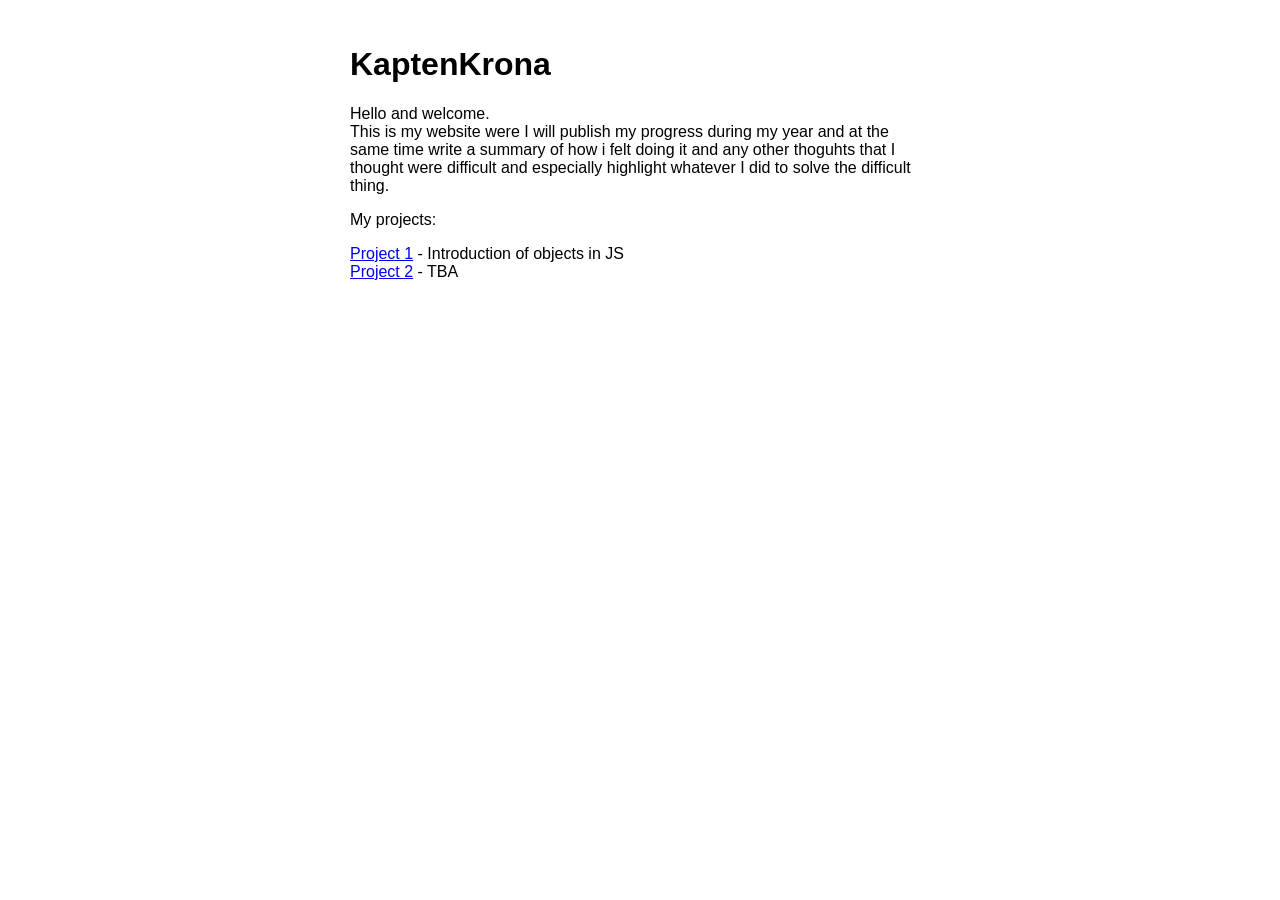
<file: index.html>
<!DOCTYPE html>
<html>
    <head>
        <title>Kaptenkrona</title>

        <link href="styles/main.css" rel="stylesheet" />

        <meta charset="UTF-8">
        <meta name="viewport" content="width=device-width", initial-scale="1.0">
    </head>
    <body>
        <h1>KaptenKrona</h1>
        <p>
            Hello and welcome.<br>
            This is my website were I will 
            publish my progress during my year
            and at the same time write a summary
            of how i felt doing it and any other
            thoguhts that I thought were difficult
            and especially highlight whatever
            I did to solve the difficult thing.
        </p>
        <p>
            My projects:
        </p>
        <a href="project 1/project1.html">Project 1</a> - Introduction of objects in JS <br>
        <a href="project 2/project2.html">Project 2</a> - TBA <br>
    </body>
</html>
</file>
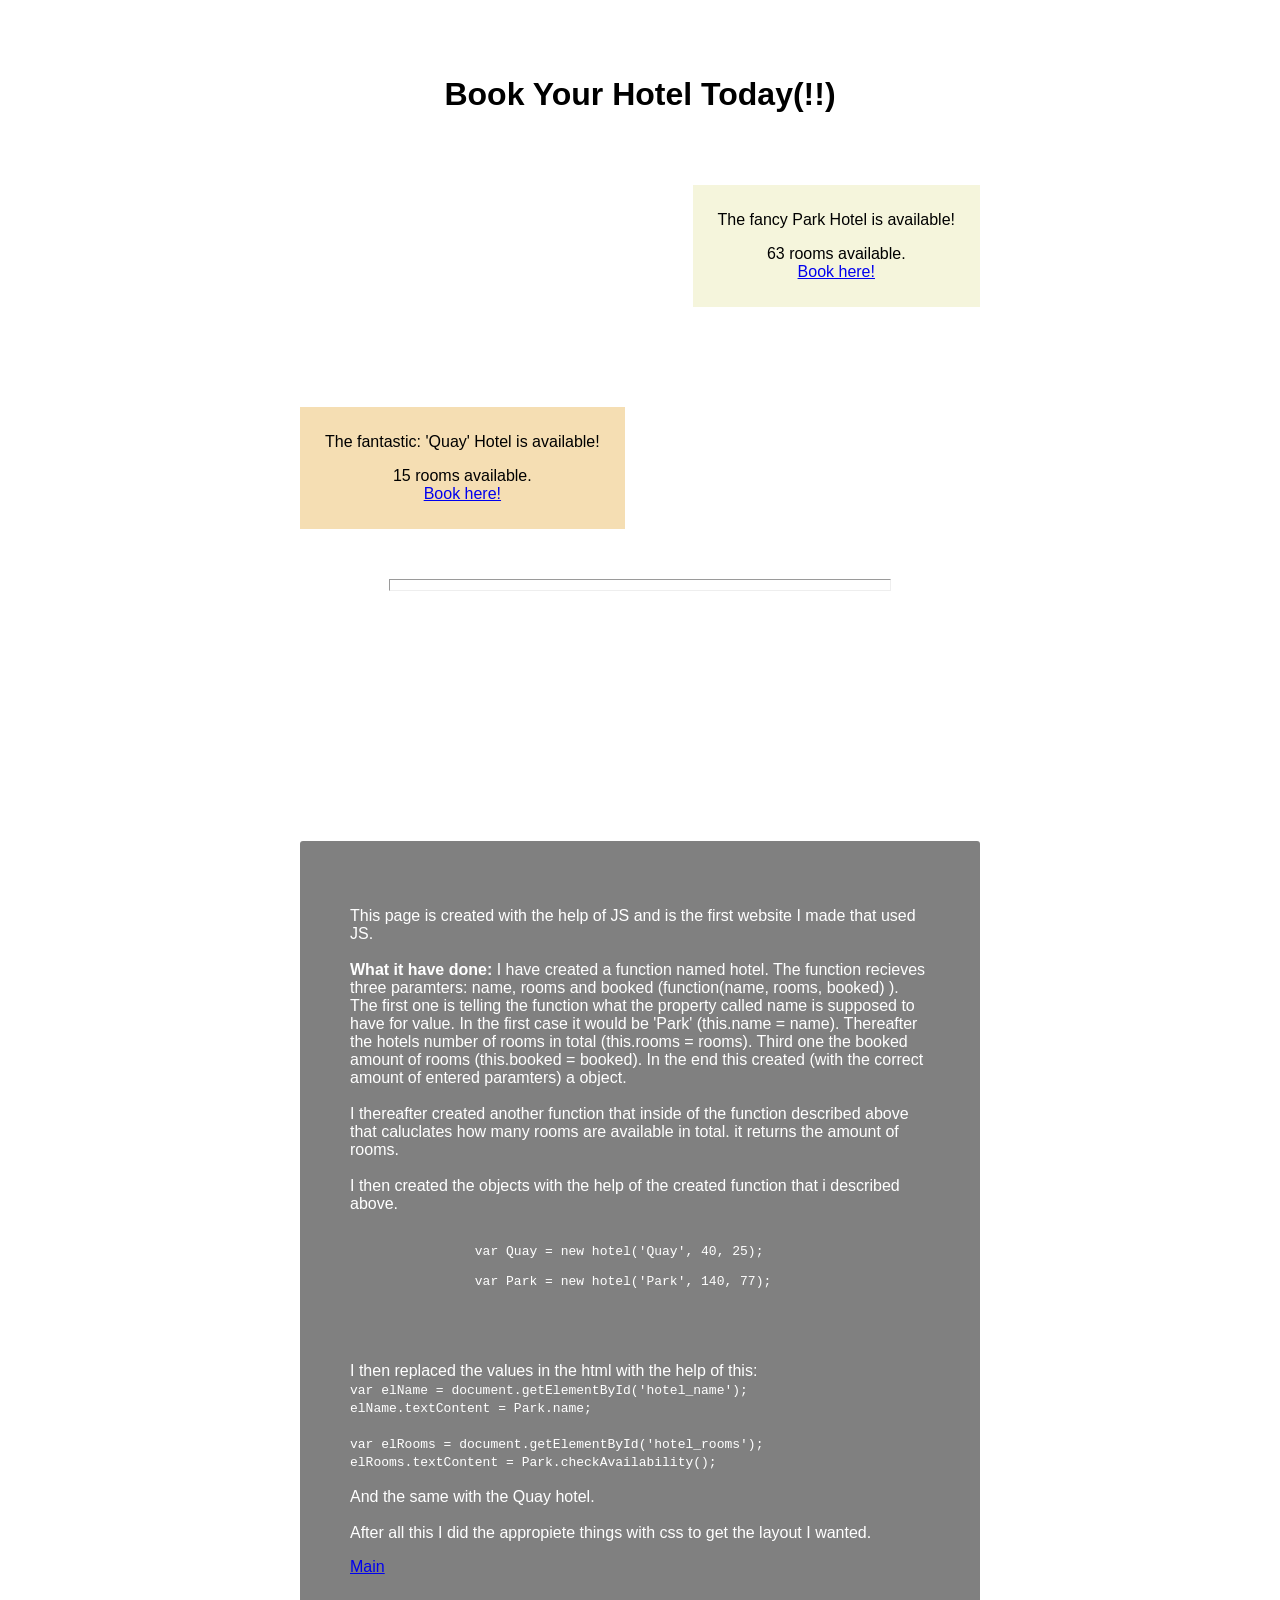
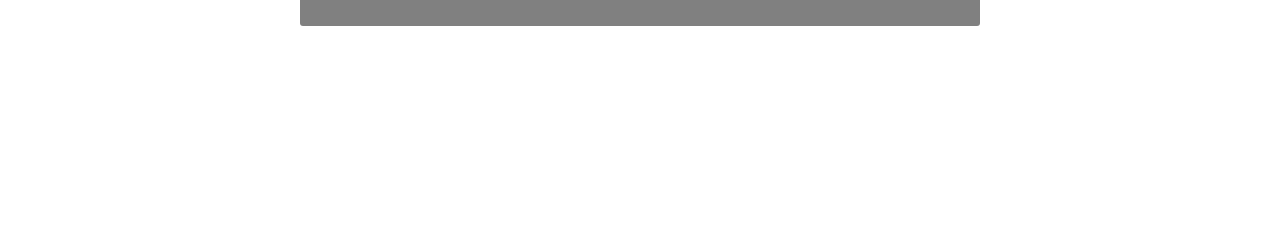
<file: project 1/project1.html>
<!DOCTYPE html>
<html>
    <head>
        <title>Kaptenkrona</title>

        <link href="styles/main.css" rel="stylesheet" />

        <meta charset="UTF-8">
        <meta name="viewport" content="width=device-width", initial-scale="1.0">
    </head>
    <body>
        
            <div id="head">
                <h1>Book Your Hotel Today(!!)</h1>
            </div>
        <div id="first_hotel">    
            <p>
                The fancy <span id="hotel_name">(N/A)</span> Hotel is available!
            </p>
            <p>
            <span id="hotel_rooms"> (N/A) </span> rooms available. <br>
            <a href="_blank">Book here!</a>
            </p>
        </div>
        <div id="second_hotel">    
                <p>
                    The fantastic: '<span id="hotel_name2">(N/A)</span>' Hotel is available!
                </p>
                <p>
                    <span id="hotel_rooms2"> (N/A) </span> rooms available. <br>
                    <a href="_blank">Book here!</a>
                </p>
        </div>
        <div id="line">
            <hr>
        </div>
        <div id="comment">
            
            <p>
                This page is created with the help of JS and is the first website I made that used JS.<br><br>

                <strong>What it have done:</strong> I have created a function named hotel. The function recieves three paramters:
                name, rooms and booked (function(name, rooms, booked) ). The first one is telling the function what the property called name is supposed
                to have for value. In the first case it would be 'Park' (this.name = name). Thereafter the hotels number of rooms
                in total (this.rooms = rooms). Third one the booked amount of rooms (this.booked = booked). In the
                end this created (with the correct amount of entered paramters) a object.<br><br>

                I thereafter created another function that inside of the function described above that caluclates how
                many rooms are available in total. it returns the amount of rooms. <br><br>

                I then created the objects with the help of the created function that i described above. <br>
                <pre>
                <code>
                var Quay = new hotel('Quay', 40, 25);<br>
                var Park = new hotel('Park', 140, 77); <br><br>
                </code>
                </pre>

                I then replaced the values in the html with the help of this: <br>
                <code>
                var elName = document.getElementById('hotel_name');<br>
                elName.textContent = Park.name;<br><br>

                var elRooms = document.getElementById('hotel_rooms');<br>
                elRooms.textContent = Park.checkAvailability();<br><br>
                </code>

                And the same with the Quay hotel.<br><br>
                After all this I did the appropiete things with css to get the layout I wanted.

            </p>
            <a href="../index.html">Main</a>
        </div>

        <script src="script/c02.js"></script>
    </body>
</html>
</file>
<file: styles/main.css>
body {
    font-family: Arial, Helvetica, sans-serif;
    padding: 100px;
    margin: -75px 250px 50px 250px;
}
</file>
<file: project 1/styles/main.css>
body {
    font-family: Arial, Helvetica, sans-serif;
    padding: 50px;
    margin: 5px 200px 50px 200px;
}

h1 {
    text-align: center;
}

#first_hotel {
    padding: 10px 25px 10px 25px;
    margin: 50px;
    background-color: beige;
    text-align: center;
    float: right;
}
#second_hotel {
    padding: 10px 25px 10px 25px;
    margin: 50px;
    background-color: wheat;
    float: left;
    text-align: center;
}

#comment {
    color: white;
    background-color: grey;
    margin: 250px 50px 100px 50px;
    padding: 50px;
    border-radius: 3px; 
}
hr {
    align-items: center;
    margin-top: 150px;
    width: 500px;
    height: 10px;
}
</file>
